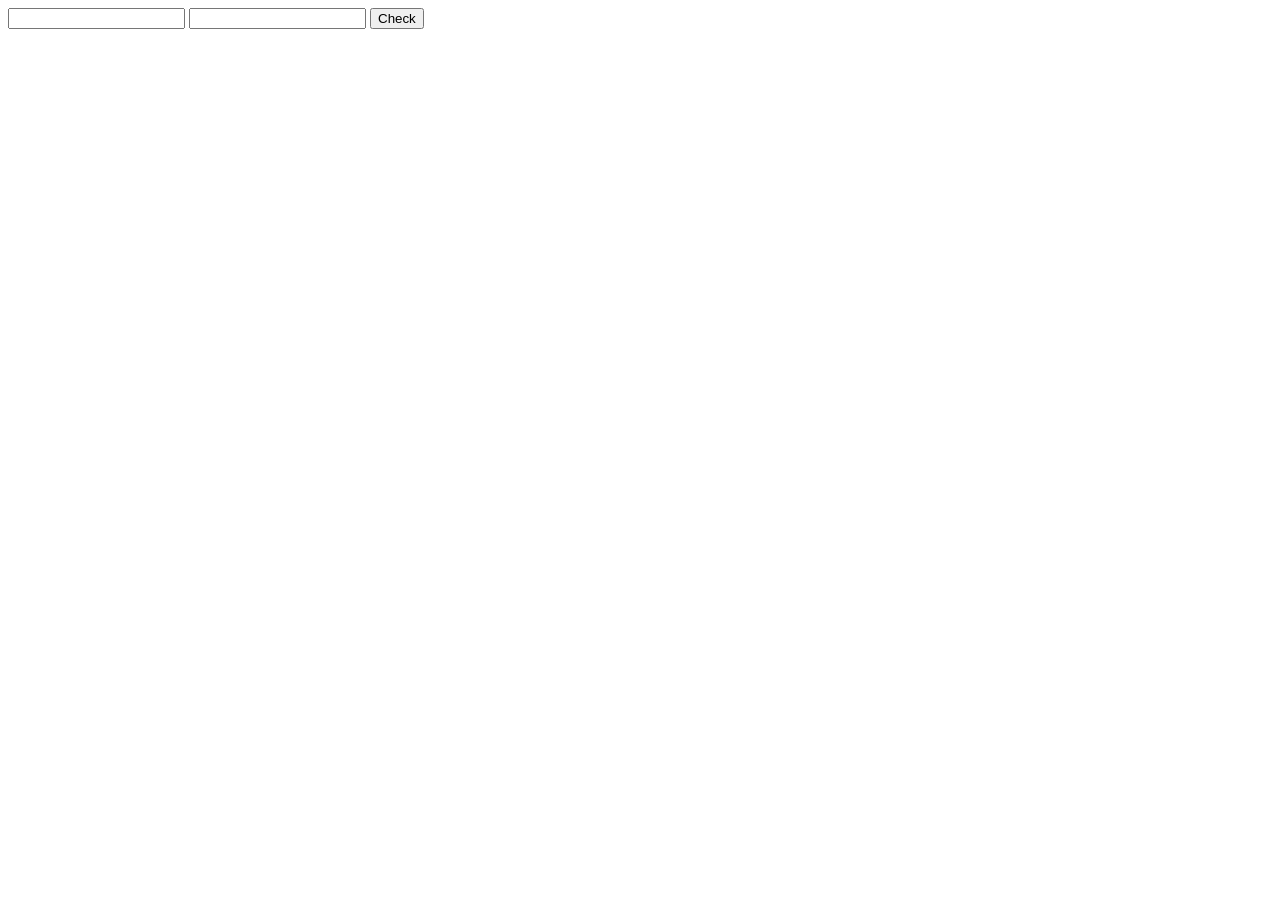
<file: if-conditions/index.html>
<!DOCTYPE html>
<html lang="en">
  <head>
    <meta charset="UTF-8" />
    <meta name="viewport" content="width=device-width, initial-scale=1.0" />
    <title>Document</title>
  </head>
  <body>
    <div class="wrapper">
      <input type="number" id="numb1" />
      <input type="number" id="numb2" />
      <button id="btn" onclick="compareValues()">Check</button>
      <p id="result" class="value"></p>
    </div>
    <script src="index.js"></script>
  </body>
</html>
</file>
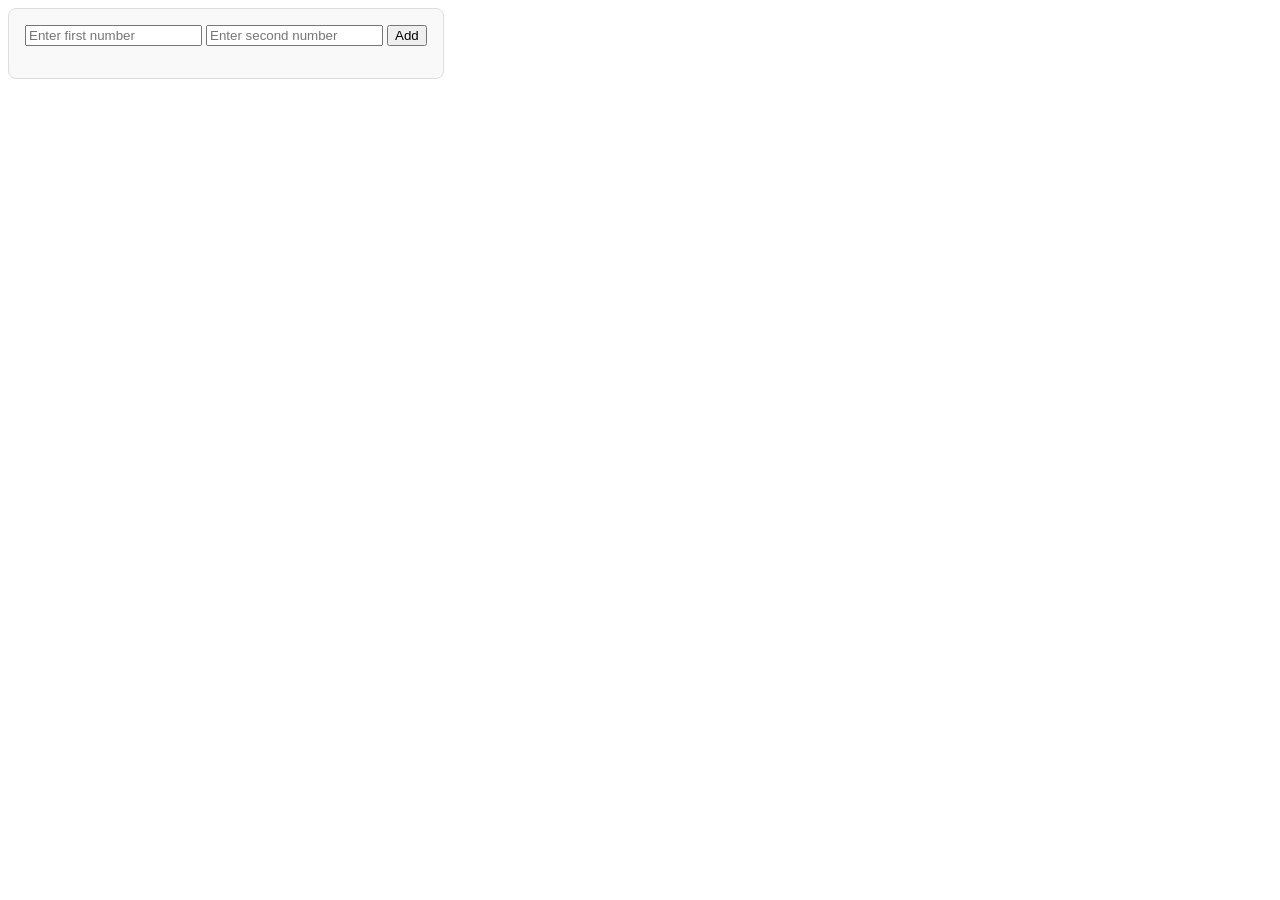
<file: operators/index.html>
<!DOCTYPE html>
<html lang="en">
  <head>
    <meta charset="UTF-8" />
    <meta name="viewport" content="width=device-width, initial-scale=1.0" />
    <title>Document</title>
    <link rel="stylesheet" href="index.css" />
  </head>
  <body>
    <div class="wrapper">
      <input type="number" id="num1" placeholder="Enter first number" />
      <input type="number" id="num2" placeholder="Enter second number" />
      <button id="addBtn" onclick="addNumbers()">Add</button>
      <p id="result"></p>
    </div>
    <script src="index.js"></script>
  </body>
</html>
</file>
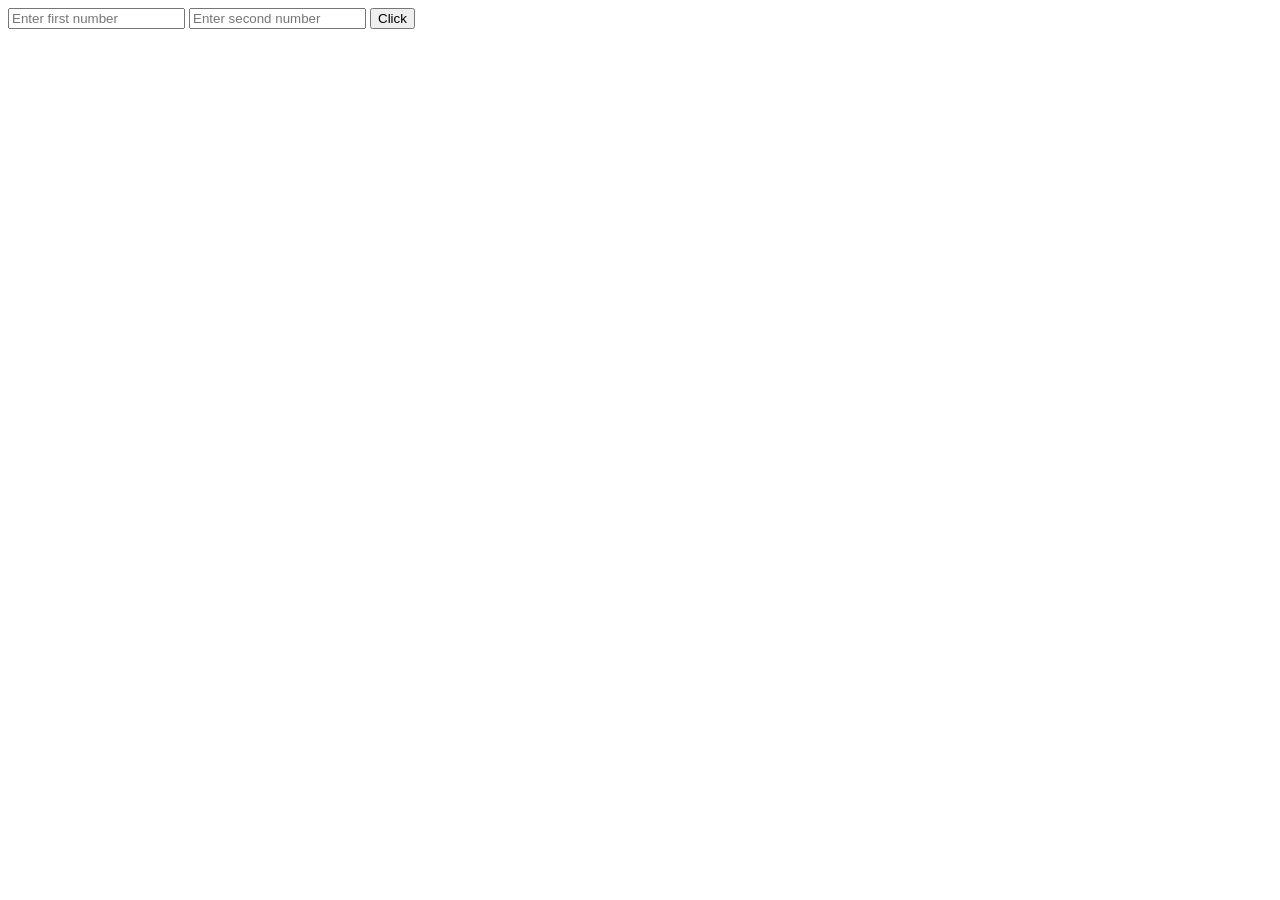
<file: string-concat/index.html>
<!DOCTYPE html>
<html lang="en">
  <head>
    <meta charset="UTF-8" />
    <meta name="viewport" content="width=device-width, initial-scale=1.0" />
    <title>Document</title>
  </head>
  <body>
    <div class="wrapper">
      <input type="text" id="number1" placeholder="Enter first number" />
      <input type="text" id="number2" placeholder="Enter second number" />
      <button id="concatBtn" onclick="getResult()">Click</button>
      <p id="result"></p>
    </div>
    <script src="index.js"></script>
  </body>
</html>
</file>
<file: operators/index.css>
.wrapper {
  border: 1px solid #ddd;
  padding: 16px;
  border-radius: 8px;
  background-color: #f9f9f9;
  width: fit-content;
}
</file>
